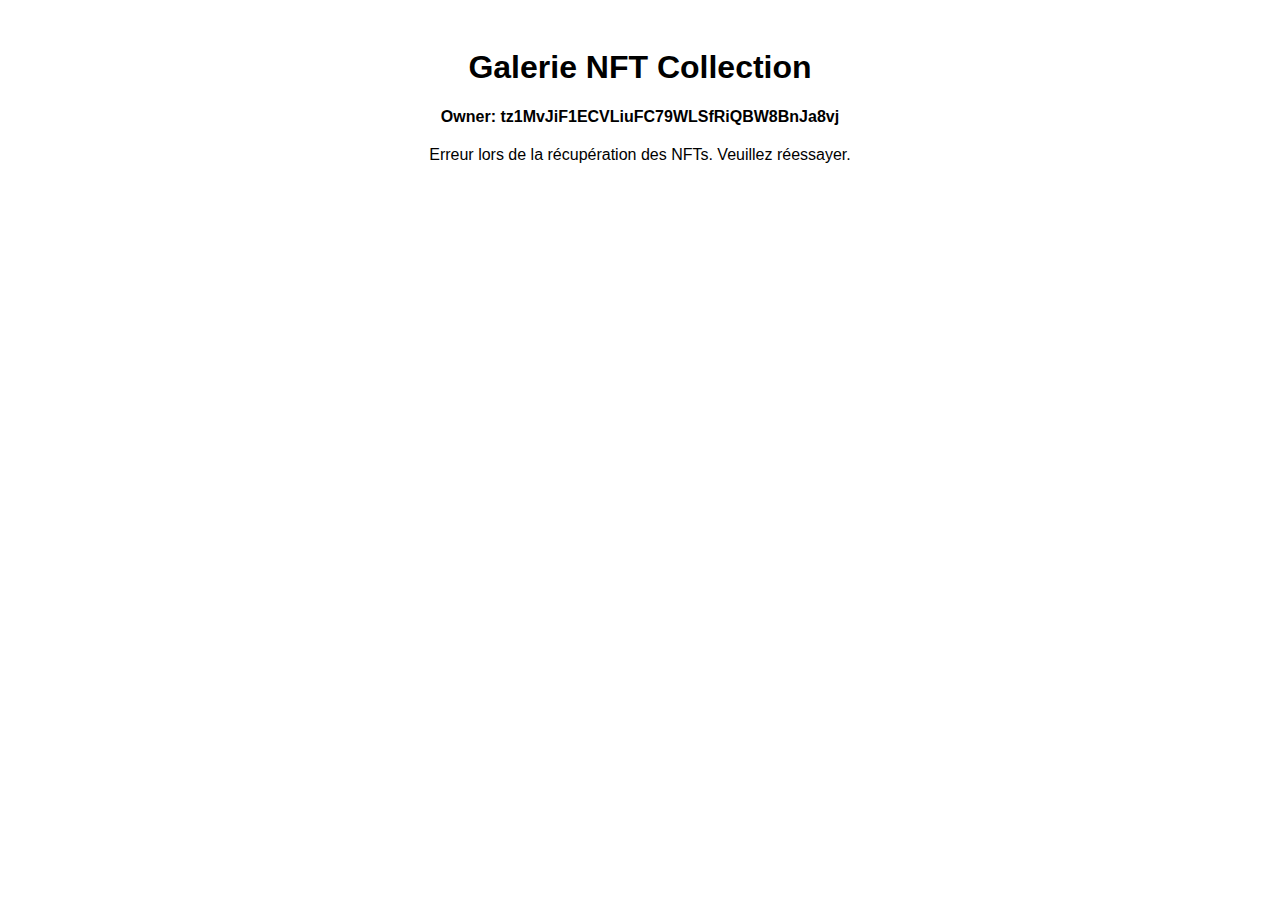
<file: collection.html>
<!DOCTYPE html>
<html lang="en">

<head>
    <meta charset="UTF-8">
    <meta name="viewport" content="width=device-width, initial-scale=1.0">
    <title>Edti NFTs Collection</title>
    <style>
        body {
            font-family: Avenir, sans-serif;
            text-align: center;
            padding: 20px;
        }

        .nft {
            display: inline-block;
            margin: 10px;
            padding: 10px;
            border: 1px solid #ddd;
        }

        .nft img {
            max-width: 150px;
            display: block;
            margin: 0 auto;
        }

        .owner-address {
            font-weight: bold;
            margin-bottom: 20px;
        }
    </style>
</head>

<body>
    <h1>Galerie NFT Collection</h1>
    <div id="nft-container"></div>

    <script>
        async function fetchNFTs() {
            const address = 'tz1MvJiF1ECVLiuFC79WLSfRiQBW8BnJa8vj'; // Adresse Tezos fixe à utiliser
            const nftContainer = document.getElementById('nft-container');
            nftContainer.innerHTML = '';

            // Affiche l'adresse du propriétaire
            const ownerAddressElement = document.createElement('div');
            ownerAddressElement.className = 'owner-address';
            ownerAddressElement.innerText = `Owner: ${address}`;
            nftContainer.appendChild(ownerAddressElement);

            try {
                const response = await fetch(`https://api.tzkt.io/v1/tokens/balances?account=${address}&token.standard=fa2&limit=1000`);
                if (!response.ok) {
                    throw new Error('Network response was not ok');
                }
                const data = await response.json();

                if (!data || data.length === 0) {
                    nftContainer.innerHTML += '<p>No NFTs found for this address.</p>';
                    return;
                }

                const nfts = data.filter(item => item.token && item.token.metadata);

                if (nfts.length === 0) {
                    nftContainer.innerHTML += '<p>No NFTs found for this address.</p>';
                    return;
                }

                const createImageElement = (displayUri, name) => {
                    const image = document.createElement('img');
                    image.alt = name;

                    const gateways = [
                        'https://dweb.link/ipfs/',
                        'https://cloudflare-ipfs.com/ipfs/'
                    ];

                    let uriIndex = 0;
                    const loadImage = () => {
                        if (uriIndex >= gateways.length) {
                            image.src = 'https://assets.objkt.media/file/assets-003/Qme4GRraKYbPHAY9BNuyzpjdmro9M2ufqksWED5vXzH76r/display'; // Remplacer par une URL valide https://example.com/path_to_fallback_image.jpg
                            return;
                        }

                        image.src = displayUri.replace('ipfs://', gateways[uriIndex]);

                        image.onerror = () => {
                            uriIndex++;
                            loadImage();
                        };
                    };

                    loadImage();
                    return image;
                };

                nfts.forEach(nft => {
                    const nftElement = document.createElement('div');
                    nftElement.className = 'nft';

                    const thumbnailUri = nft.token.metadata.displayUri || '';

                    nftElement.innerHTML = `
                        <h2>${nft.token.metadata.name}</h2>
                        <a href="https://tzkt.io/${nft.token.contract.address}/tokens/${nft.token.tokenId}" target="_blank">
                            
                        </a>
                    `;

                    if (thumbnailUri) {
                        const imageElement = createImageElement(thumbnailUri, nft.token.metadata.name);
                        nftElement.querySelector('a').appendChild(imageElement);
                    } else {
                        nftElement.innerHTML += '<p>No image available.</p>';
                    }

                    nftContainer.appendChild(nftElement);
                });
            } catch (error) {
                console.error('Erreur lors de la récupération des NFTs:', error);
                nftContainer.innerHTML += '<p>Erreur lors de la récupération des NFTs. Veuillez réessayer.</p>';
            }
        }

        window.onload = fetchNFTs;
    </script>
</body>

</html>
</file>
